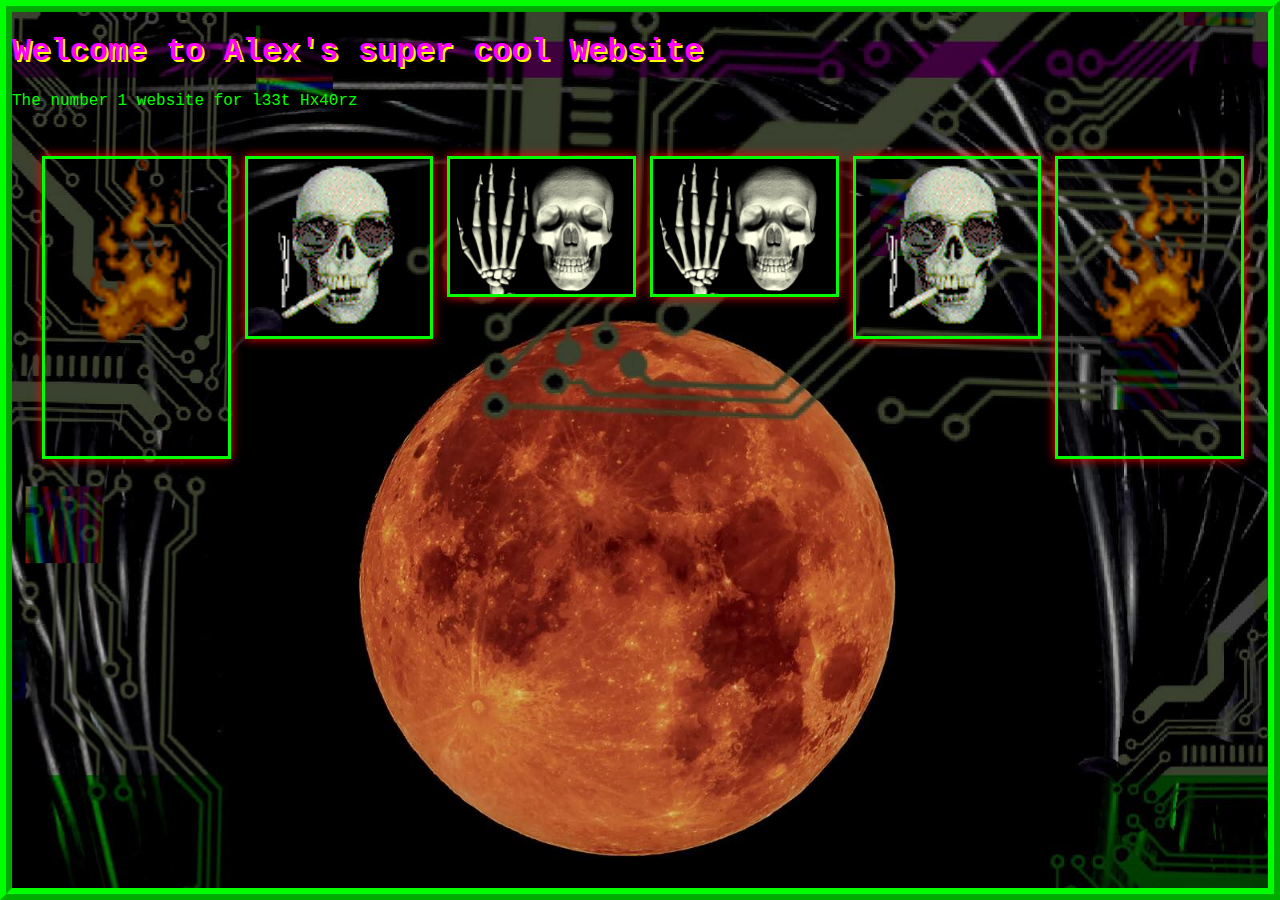
<file: index.html>
<!DOCTYPE html>
<html>
<link rel="stylesheet" href="style.css">

<head>
    <title>My First Website</title>
</head>
<body>




    <h1>Welcome to Alex's super cool Website</h1>
    <p>The number 1 website for l33t Hx40rz</p>
  <div class="image-grid">
    <img src="fire.gif" alt="Fire">
    <img src="smoking-skull.gif" alt="Smoking Skull">
    <img src="skullfinger.gif" alt="Skull finger">
    <img src="skullfinger.gif" alt="Skull finger">
   <img src="smoking-skull.gif" alt="Smoking Skull">
    <img src="fire.gif" alt="Fire">
  </div>


</body>
</html>
</file>
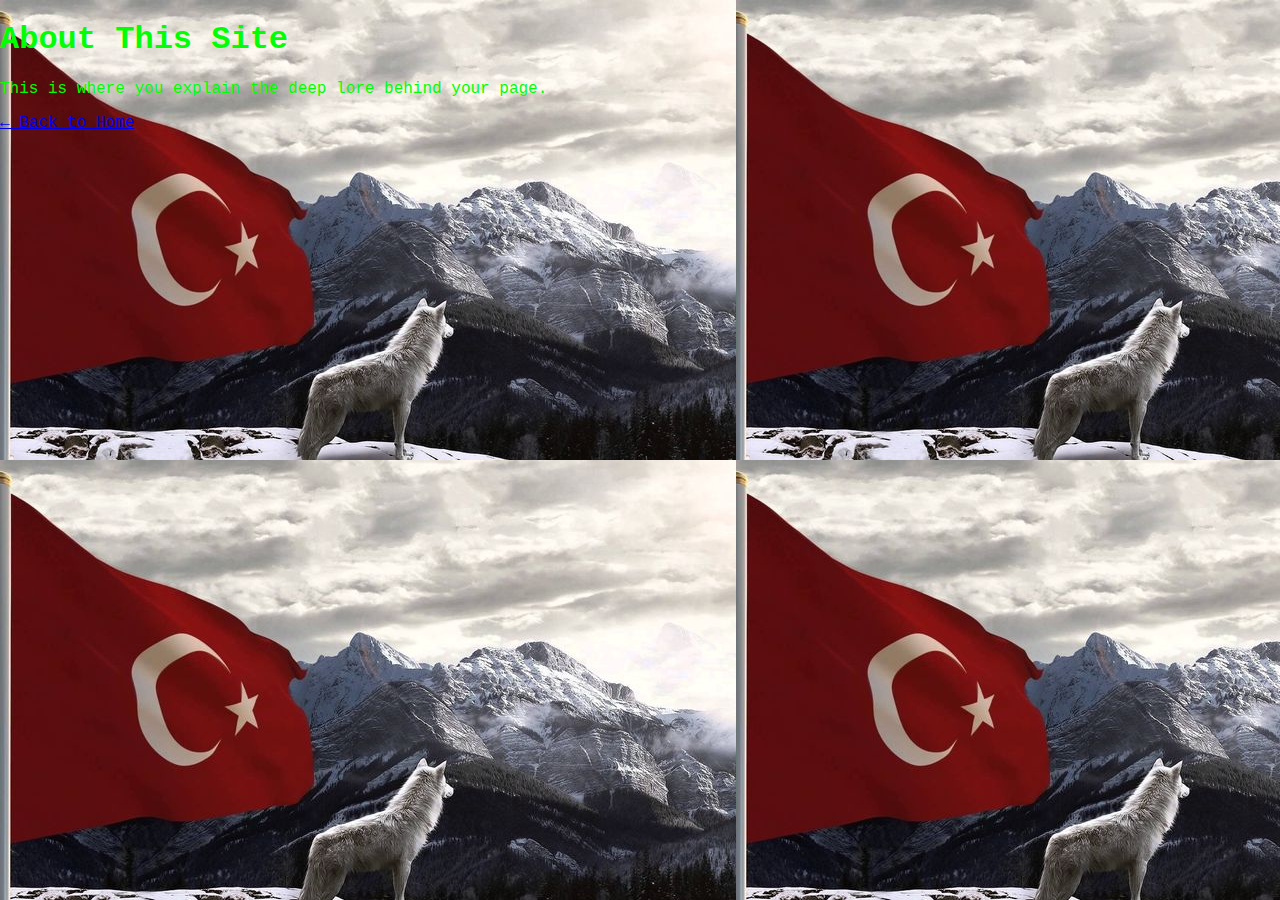
<file: about.html>
<!DOCTYPE html>
<html>
<head>
  <title>About This Site</title>
 <style>
  body {
    background-image: url("turkwolf.jpg");
    background-repeat: repeat;        /* tile in both directions */
    background-size: auto;            /* keep original image size */
    background-position: top left;    /* start tiling from the top-left */
    background-attachment: fixed;     /* optional: keeps background from scrolling */
    
    color: lime;
    font-family: "Courier New", monospace;
    margin: 0;
  }
</style>
</head>
<body>
  <h1>About This Site</h1>
  <p>This is where you explain the deep lore behind your page.</p>
  <a href="index.html">← Back to Home</a>
</body>
</html>
</file>
<file: style.css>
body {
    background-color: black;
    color: lime;
    font-family: "Courier New", monospace;
}

h1 {
    color: magenta;
    text-shadow: 2px 2px yellow;
}

a {
    color: cyan;
    text-decoration: underline;
}
.fire {
    width: 200px;
    display: block;
    margin: 0 auto;

}
body {
  border: 12px ridge lime;
  margin: 0;
  height: 100vh;
  box-sizing: border-box;
  background-color: black;
  color: lime;
  font-family: "Courier New", monospace;
}

.image-grid {
  display: grid;
  grid-template-columns: repeat(auto-fit, minmax(150px, 1fr));
  gap: 20px;
  padding: 30px;
}

.image-grid img {
  width: 100%;
  height: auto;
  border: 3px solid lime;
  box-shadow: 0 0 10px red;
  transition: transform 0.2s ease-in-out, box-shadow 0.2s;
}

.image-grid img:hover {
  transform: scale(1.1);
  box-shadow: 0 0 20px yellow;
}
body {
  background-image: url("moon.jpg"); /* or .jpg, .png */
  background-repeat: repeat;              /* repeat, no-repeat, or repeat-x/y */
  background-size: cover;                  /* or cover, contain */
  background-position: top left;
  background-attachment: fixed;           /* fixed for parallax effect */
  color: lime;
  font-family: "Courier New", monospace;
  margin: 0;
}
</file>
